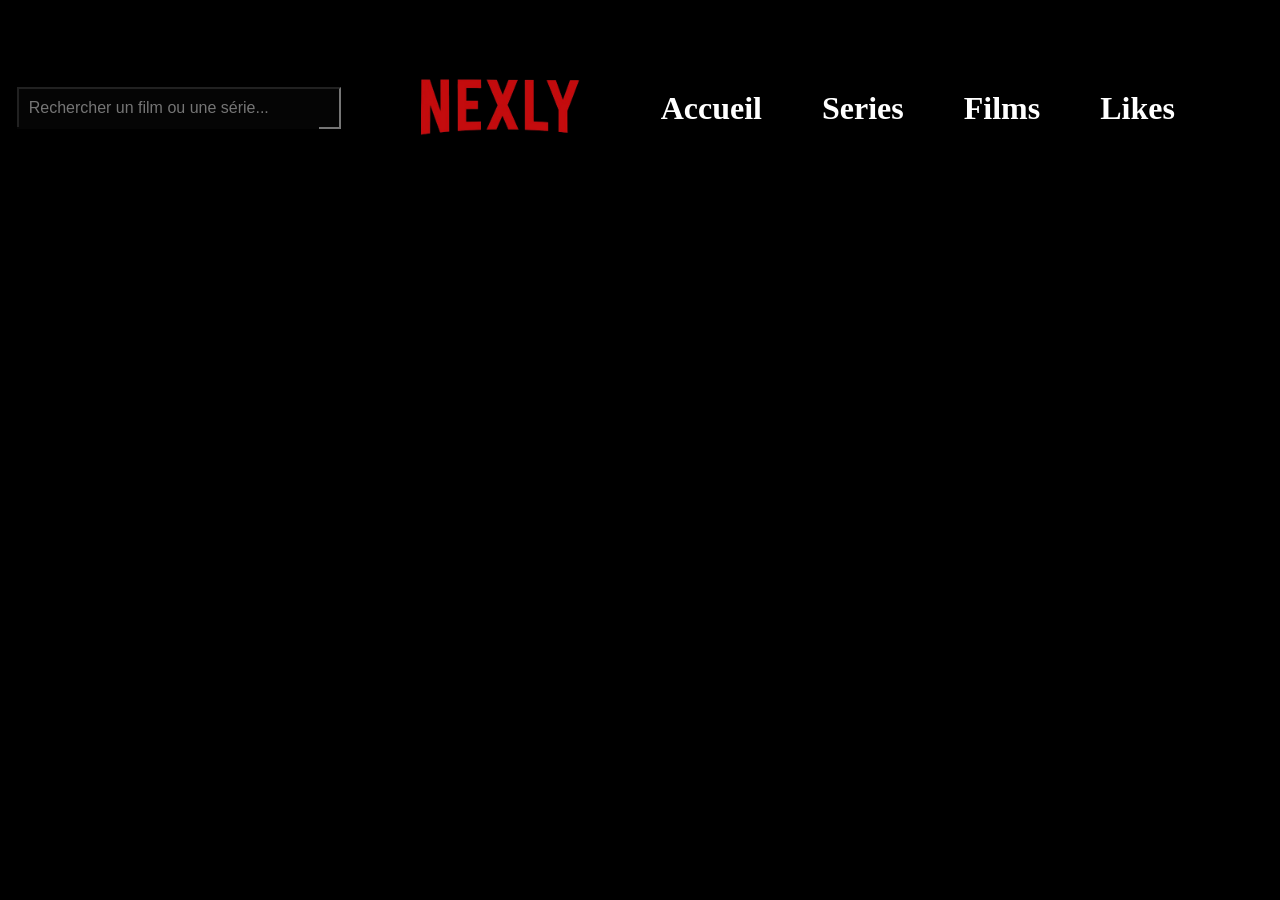
<file: index.html>
<!DOCTYPE html>
<html lang="en">
<head>
    <meta charset="UTF-8">
    <meta name="viewport" content="width=device-width, initial-scale=1.0">
    <title>Document</title>
    <link rel="stylesheet" href="css/style.css">
    <script defer src="js/index.js"></script>
</head>
<body>
    <header id="titre">
        <div id="search-container">
            <input type="text" id="search-bar" placeholder="Rechercher un film ou une série...">
            <ul id="autocomplete-list"></ul>
        </div>
        <img src="nexly.png" height="200" width="200">
        <a href ="index.html"><h1 id="page">Accueil</h1></a>
        <a href ="serie.html"><h1 id="page">Series</h1></a>
        <a href ="film.html"><h1 id="page">Films</h1></a>
        <a href ="conexion.html"><h1 id="page">Likes</h1></a>
        
    </header>

    
        <div id="boxfilm"></div>
        <br><br>
        <div id="boxserie"></div>
        

        <nav class="menu-flottant" id="menu-flottant">
            <input type="checkbox" id="toggle-menu" class="toggle-menu" />
            <label for="toggle-menu" class="menu-btn" aria-label="Ouvrir le menu">
              ☰
            </label>
            <div class="menu-links">
              <a href ="index.html"><h1 id="page">Accueil</h1></a>
              <a href ="serie.html"><h1 id="page">Series</h1></a>
              <a href ="film.html"><h1 id="page">Films</h1></a>
              <a href ="conexion.html"><h1 id="page">Likes</h1></a>
            </div>
          </nav>
    
    
    
</body>
</html>
</file>
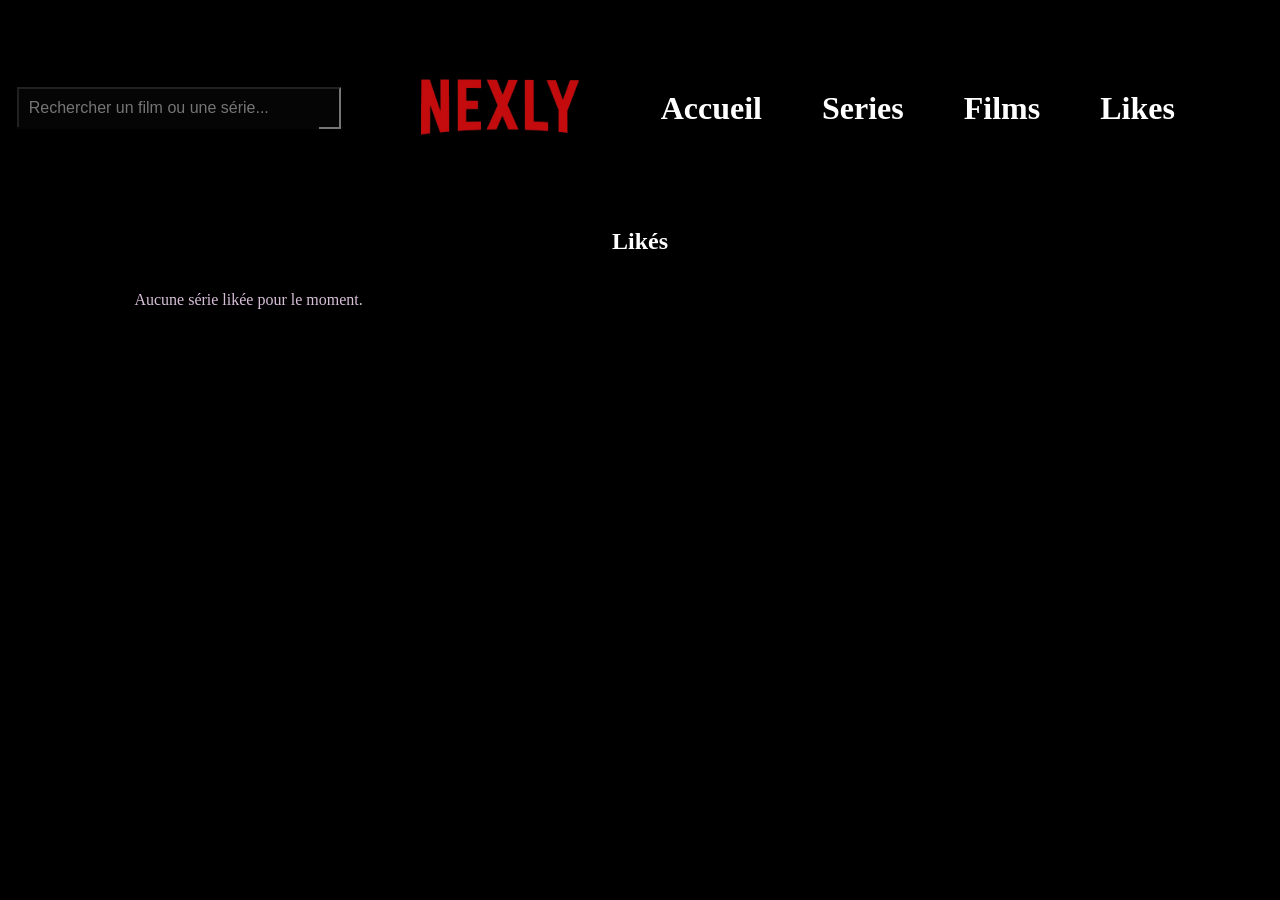
<file: conexion.html>
<!DOCTYPE html>
<html lang="en">
<head>
  <meta charset="UTF-8">
  <meta name="viewport" content="width=device-width, initial-scale=1.0">
  <title>Films Likés</title>
  <link rel="stylesheet" href="css/style.css">
  <script defer src="js/conexion.js"></script>
</head>
<header id="titre">
    <div id="search-container">
      <input type="text" id="search-bar" placeholder="Rechercher un film ou une série...">
      <ul id="autocomplete-list"></ul>
    </div>
    <img src="nexly.png" height="200" width="200">
    <a href ="index.html"><h1 id="page">Accueil</h1></a>
    <a href ="serie.html"><h1 id="page">Series</h1></a>
    <a href ="film.html"><h1 id="page">Films</h1></a>
    <a href ="conexion.html"><h1 id="page">Likes</h1></a>
</header>
<body>
    <section id="li">
        <h1>Likés</h1>
    
    </section>
    <div id="liked-movies">
          <img src="https://image.tmdb.org/t/p/w200/IMAGE_PATH" alt="Titre du film" style="border-radius: 8px;">
          <p>Titre du film</p>
          <div id="liked-movies"></div>
        </div>
      </div>
      <nav class="menu-flottant" id="menu-flottant">
        <input type="checkbox" id="toggle-menu" class="toggle-menu" />
        <label for="toggle-menu" class="menu-btn" aria-label="Ouvrir le menu">
          ☰
        </label>
        <div class="menu-links">
          <a href="index.html">Accueil</a>
          <a href="serie.html">Series</a>
          <a href="film.html">Films</a>
          <a href="conexion.html">Likes</a>
        </div>
      </nav>
</body>
</html>
</file>
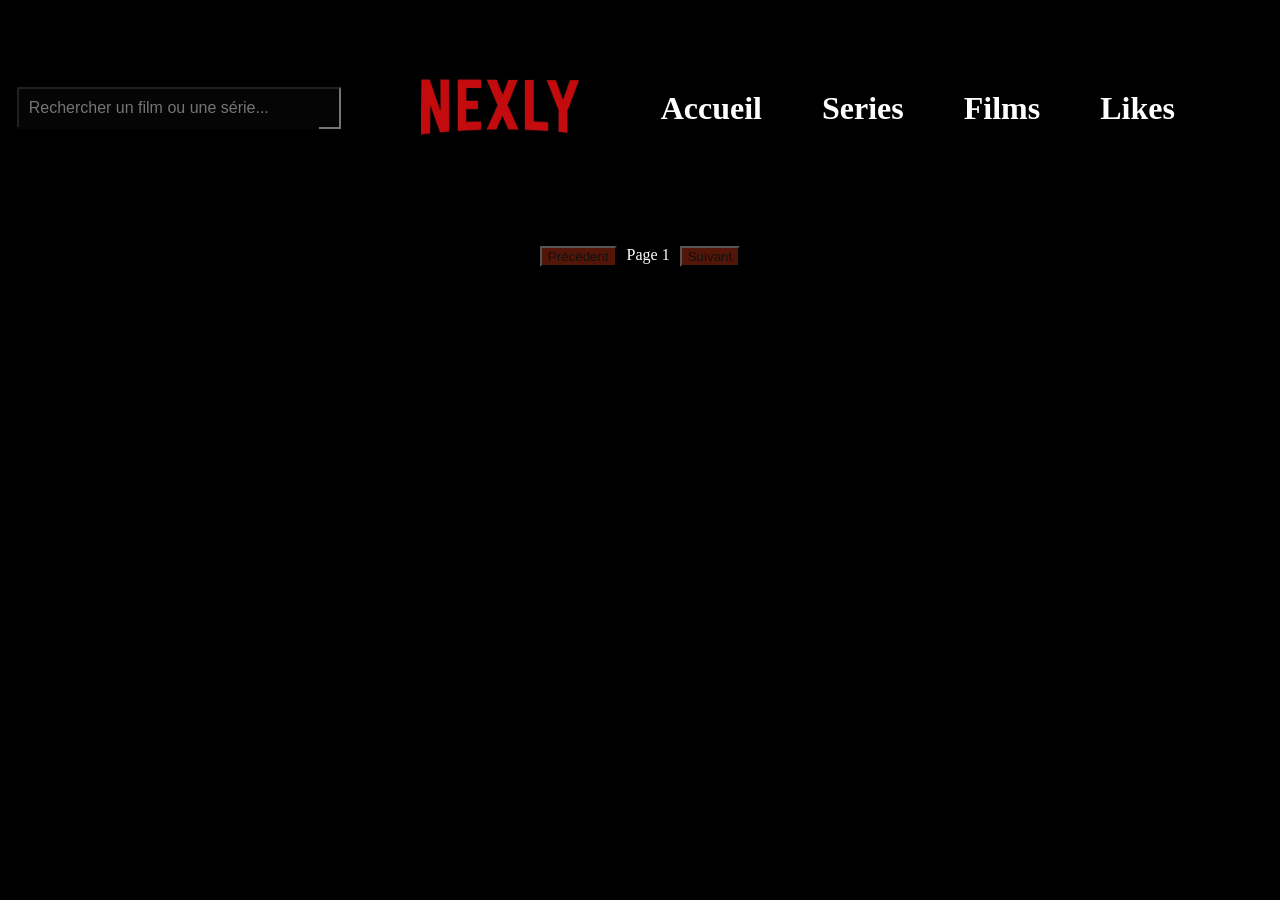
<file: film.html>
<!DOCTYPE html>
<html lang="en">
<head>
    <meta charset="UTF-8">
    <meta name="viewport" content="width=device-width, initial-scale=1.0">
    <title>Document</title>
    <link rel="stylesheet" href="css/style.css">
    <script defer src="js/film.js"></script>
</head>
<body>
    <header id="titre">
        <div id="search-container">
            <input type="text" id="search-bar" placeholder="Rechercher un film ou une série...">
            <ul id="autocomplete-list"></ul>
        </div>
        <img src="nexly.png" height="200" width="200">
        <a href ="index.html"><h1 id="page">Accueil</h1></a>
        <a href ="serie.html"><h1 id="page">Series</h1></a>
        <a href ="film.html"><h1 id="page">Films</h1></a>
        <a href ="conexion.html"><h1 id="page">Likes</h1></a>
    </header>
    <div id="boxfilm"></div><br>
    <div id="pagination">
        <button id="prev-page" class="disabled">Précédent</button>
        <span id="page-number">Page 1</span>
        <button id="next-page">Suivant</button>
    </div>
    <nav class="menu-flottant" id="menu-flottant">
        <input type="checkbox" id="toggle-menu" class="toggle-menu" />
        <label for="toggle-menu" class="menu-btn" aria-label="Ouvrir le menu">
            ☰
        </label>
        <div class="menu-links">
            <a href="index.html">Accueil</a>
            <a href="serie.html">Series</a>
            <a href="film.html">Films</a>
            <a href="conexion.html">Likes</a>
        </div>
    </nav>
</body>
</html>
</file>
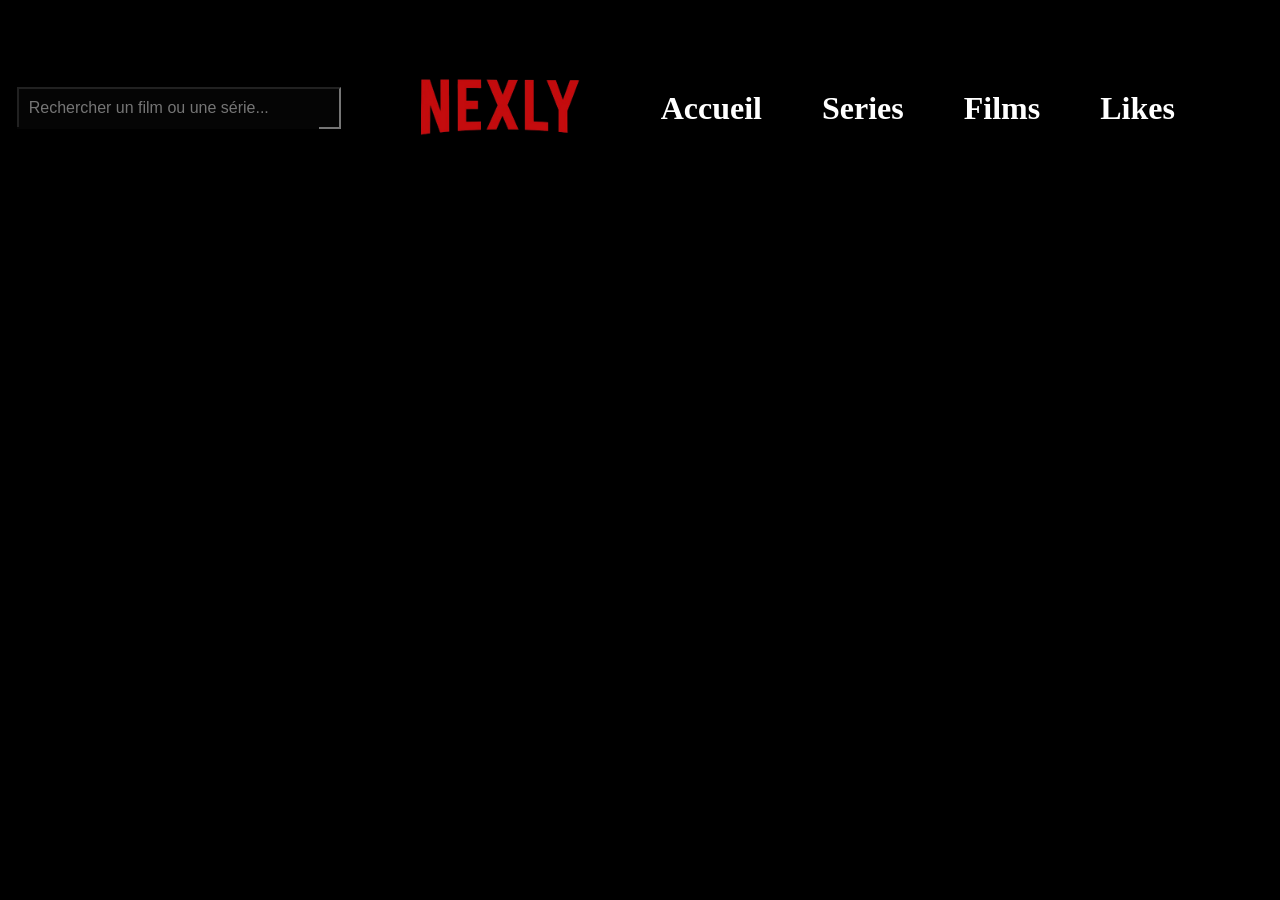
<file: movie.html>
<!DOCTYPE html>
<html lang="en">
<head>
    <meta charset="UTF-8">
    <meta name="viewport" content="width=device-width, initial-scale=1.0">
    <title>Détails du Film</title>
    <link rel="stylesheet" href="css/style.css">
    <script defer src="movie.js"></script>
</head>
<body>
    <header id="titre">
        <div id="search-container">
            <input type="text" id="search-bar" placeholder="Rechercher un film ou une série...">
            <ul id="autocomplete-list"></ul>
        </div>
        <img src="nexly.png" height="200" width="200">
        <a href ="index.html"><h1 id="page">Accueil</h1></a>
        <a href ="serie.html"><h1 id="page">Series</h1></a>
        <a href ="film.html"><h1 id="page">Films</h1></a>
        <a href ="conexion.html"><h1 id="page">Likes</h1></a>
    </header>
    <div id="movie-details"></div>
    
    <nav class="menu-flottant" id="menu-flottant">
        <input type="checkbox" id="toggle-menu" class="toggle-menu" />
        <label for="toggle-menu" class="menu-btn" aria-label="Ouvrir le menu">
          ☰
        </label>
        <div class="menu-links">
          <a href="index.html">Accueil</a>
          <a href="serie.html">Series</a>
          <a href="film.html">Films</a>
          <a href="conexion.html">Likes</a>
        </div>
    </nav>
</body>
</html>
</file>
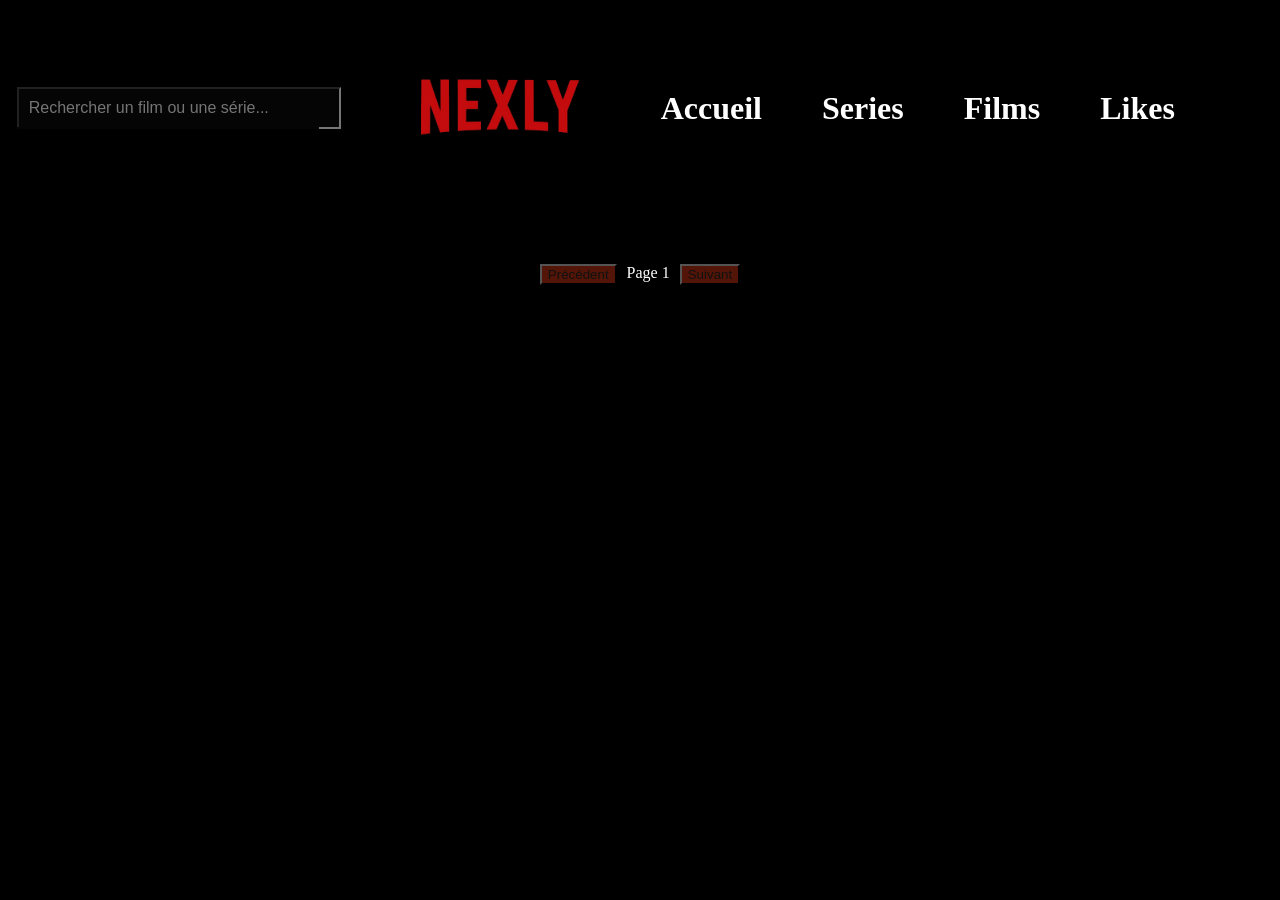
<file: serie.html>
<!DOCTYPE html>
<html lang="en">
<head>
    <meta charset="UTF-8">
    <meta name="viewport" content="width=device-width, initial-scale=1.0">
    <title>Document</title>
    <link rel="stylesheet" href="css/style.css">
    <script defer src="js/serie.js"></script>
</head>
<body>
    <header id="titre">
        <div id="search-container">
            <input type="text" id="search-bar" placeholder="Rechercher un film ou une série...">
            <ul id="autocomplete-list"></ul>
        </div>
        <img src="nexly.png" height="200" width="200">
        <a href ="index.html"><h1 id="page">Accueil</h1></a>
        <a href ="serie.html"><h1 id="page">Series</h1></a>
        <a href ="film.html"><h1 id="page">Films</h1></a>
        <a href ="conexion.html"><h1 id="page">Likes</h1></a>
    </header>
    <div id="boxserie"></div><br><br>
      <div id="pagination">
        <button id="prev-page" class="disabled">Précédent</button>
        <span id="page-number">Page 1</span>
        <button id="next-page">Suivant</button>
      </div>
      <nav class="menu-flottant" id="menu-flottant">
        <input type="checkbox" id="toggle-menu" class="toggle-menu" />
        <label for="toggle-menu" class="menu-btn" aria-label="Ouvrir le menu">
          ☰
        </label>
        <div class="menu-links">
          <a href="index.html">Accueil</a>
          <a href="serie.html">Series</a>
          <a href="film.html">Films</a>
          <a href="conexion.html">Likes</a>
        </div>
      </nav>
</body>
</html>
</file>
<file: css/style.css>
* {
  text-decoration: none;
  list-style: none;
}
* img{
  cursor: pointer;
}

body {
  background-color: black; 
}

#titre {
  align-items: center;
  display: flex;
  justify-content: center;
  margin-left: -7%;
}

header {
  display: flex;
  text-decoration: none;
  list-style: none;
  color: white;
  gap: 60px;
}
header img {
  cursor:default;
}

header a {
  color: white;
  text-decoration: none;
}

header a:hover {
  color: #ca341368;
}

header a:active {
  color: #ca341368;
  text-decoration: underline;
}

.Bienvenue {
  color: white;
  align-items: center;
  margin-left: 43%;
}

#Bienvenue {
  margin-left: -8%;
}

.connecter {
  display: flex;
  align-items: center;
  background-color: #050505;
  border-radius: 3px;
  border: 1px solid #ca341368;
  box-shadow: #ca341368 0 1px 0 0 inset;
  box-sizing: border-box;
  color: rgba(255, 255, 255, .7);
  cursor: pointer;
  display: inline-block;
  font-family: -apple-system,system-ui,"Segoe UI","Liberation Sans",sans-serif;
  font-size: 13px;
  font-weight: 400;
  line-height: 1.15385;
  margin: 20;
  outline: none;
  padding: 8px .8em;
  position: relative;
  text-align: center;
  text-decoration: none;
  user-select: none;
  -webkit-user-select: none;
  touch-action: manipulation;
  vertical-align: baseline;
  white-space: nowrap;
}

.connecter:hover,
.connecter:focus {
  background-color: #ca341368;
  color: #fdfeff;
}

.connecter:focus {
  box-shadow: 0 0 0 4px rgba(0, 149, 255, .15);
}

.connecter:active {
  background-color: #ca341368;
  color: #fdfeff;
  box-shadow: none;
}

#boxfilm {
  display: flex;
  flex-wrap: wrap; 
  gap: 20px; 
  justify-content: center;
}

.movie-title {
  text-align: center;
  margin: 0;
}

.movie-img {
  display: block;
  margin: 0 auto;  
  background: rgba(232, 228, 228, 0.61);
  border-radius: 16px;
  box-shadow: 0 4px 30px rgba(0, 0, 0, 0.1);
  backdrop-filter: blur(3.3px);
  -webkit-backdrop-filter: blur(3.3px);
  border: 1px solid rgba(0, 0, 0, 0.3);
}

.movie-item {
  width: 200px;
  text-align: center; 
  background: rgba(0, 0, 0, 0.61);
  border-radius: 16px;
  box-shadow: 0 4px 30px rgba(0, 0, 0, 0.1);
  backdrop-filter: blur(3.3px);
  -webkit-backdrop-filter: blur(3.3px);
  border: 1px solid rgba(0, 0, 0, 0.3);
  color: white;
}

#boxserie {
  display: flex;
  flex-wrap: wrap; 
  gap: 20px; 
  justify-content: center;
}

#boxanime {
  display: flex;
  flex-wrap: wrap; 
  gap: 20px; 
  justify-content: center;
}

.anime-title {
  text-align: center;
  margin: 0;
}

.anime-img {
  display: block;
  margin: 0 auto;  
  background: rgba(232, 228, 228, 0.61);
  border-radius: 16px;
  box-shadow: 0 4px 30px rgba(0, 0, 0, 0.1);
  backdrop-filter: blur(3.3px);
  -webkit-backdrop-filter: blur(3.3px);
  border: 1px solid rgba(0, 0, 0, 0.3);
}

.anime-item {
  width: 200px;
  text-align: center; 
  background: rgba(0, 0, 0, 0.61);
  border-radius: 16px;
  box-shadow: 0 4px 30px rgba(0, 0, 0, 0.1);
  backdrop-filter: blur(3.3px);
  -webkit-backdrop-filter: blur(3.3px);
  border: 1px solid rgba(0, 0, 0, 0.3);
  color: white;
}

#pagination {
  display: flex;
  justify-content: center;
  margin-top: 20px;
  gap: 10px;
}

#page-number {
  color: white;
}

#pagination button {
  background-color: #ca341368;
  color: rgb(18, 17, 17);
}

#movie-details {
  left: 0;
  background-color: rgba(0, 0, 0, 0.9);
  color: white;
  display: flex;
  flex-direction: column;
  align-items: center;
  justify-content: center;
  z-index: 1000;
  overflow-y: auto;
}
#movie-details p{ 
  margin-left: 30%;
  margin-right: 30%;
}

#serie-details {
  background-color: rgba(0, 0, 0, 0.9);
  color: white;
  display: flex;
  flex-direction: column;
  align-items: center;
  justify-content: center;
  z-index: 1000;
  overflow-y: auto;
}
#serie-details p{ 
  margin-left: 10%;
  margin-right: 10%;
}

#search-container {
  position: relative;
  display: inline-block;
  background-color: black;
}

#search-bar {
  width: 300px;
  padding: 10px;
  font-size: 16px;
  background-color: #050505;
  color: #ca341368;
}

#autocomplete-list {
  position: absolute;
  top: 40px;
  left: 0;
  width: 300px;
  border: 1px solid #050505;
  background-color: #050505;
  z-index: 1000;
  list-style: none;
  padding: 0;
  margin: 0;
  max-height: 200px;
  overflow-y: auto;
  color: #ca341368;
}

#autocomplete-list li {
  padding: 10px;
  cursor: pointer;
}

#autocomplete-list li:hover {
  background-color: #f0f0f0;
}

#liked-movies {
  color: thistle;
  margin-left: 10%;
}
#li{
  color: white;
  margin-left: 0% ;
  align-items: center;
  display: flex;
  justify-content: center;
}

@media (min-width:375px) AND (max-width: 768px) {
  header {
    flex-direction: row;
  }
  header img{
    margin-left: -10%;
  }
  header a {
    width: auto;
    text-align: center;
    margin-bottom: 0;
    display: none;
  }
  #search-bar {
    width: 100px;
    min-width: unset;
    max-width: unset;
    margin-bottom: 0;
  }
}

/* Menu burger */
#burger-menu {
  display: none;
  background: none;
  border: none;
  font-size: 2em;
  color: #ca3413;
  cursor: pointer;
  margin-right: 10px;
  z-index: 1100;
}

/* Menu flottant mobile simple et accessible */
.menu-flottant {
  display: none;
}



@media (max-width: 1024px) AND (min-width: 768px) {
   header {
    flex-direction: row;
  }
  header img{
    margin-left: 3%;
  }
  header a {
    width: auto;
    text-align: center;
    margin-bottom: 0;
    display: none;
  }
  #search-bar {
    width: 140px;
    min-width: unset;
    max-width: unset;
    margin-bottom: 0;
  }
}

/* Menu burger */
#burger-menu {
  display: none;
  background: none;
  border: none;
  font-size: 2em;
  color: #ca3413;
  cursor: pointer;
  margin-right: 10px;
  z-index: 1100;
}

/* Menu flottant mobile simple et accessible */
.menu-flottant {
  display: none;
}
@media (max-width: 900px) {
  .menu-flottant {
    display: block;
    position: fixed;
    bottom: 20px;
    right: 20px;
    z-index: 2000;
  }
  .toggle-menu {
    display: none;
  }
  .menu-btn {
    display: flex;
    align-items: center;
    justify-content: center;
    background: #2b2a2a;
    color: #ed1010;
    font-size: 2rem;
    width: 56px;
    height: 56px;
    border-radius: 50%;
    box-shadow: 0 2px 8px rgba(0,0,0,0.2);
    cursor: pointer;
    transition: background 0.2s;
    position: relative;
  }
  .menu-btn:active,
  .menu-btn:focus {
    background: #0f0f0f;
    outline: none;
  }
  .menu-links {
    display: none;
    flex-direction: column;
    position: absolute;
    bottom: 70px;
    right: 0;
    background: #131313;
    border-radius: 10px;
    box-shadow: 0 2px 8px rgba(0,0,0,0.2);
    padding: 10px 0;
    min-width: 160px;
  }
  .menu-links a {
    color: #fff;
    text-decoration: none;
    padding: 12px 24px;
    font-size: 1.1rem;
    transition: background 0.2s;
    border-bottom: 1px solid #222;
  }
  .menu-links a:last-child {
    border-bottom: none;
  }
  .menu-links a:hover,
  .menu-links a:focus {
    background: #04000b;
    color: #fff;
  }
  .toggle-menu:checked + .menu-btn + .menu-links {
    display: flex;
  }
}
</file>
